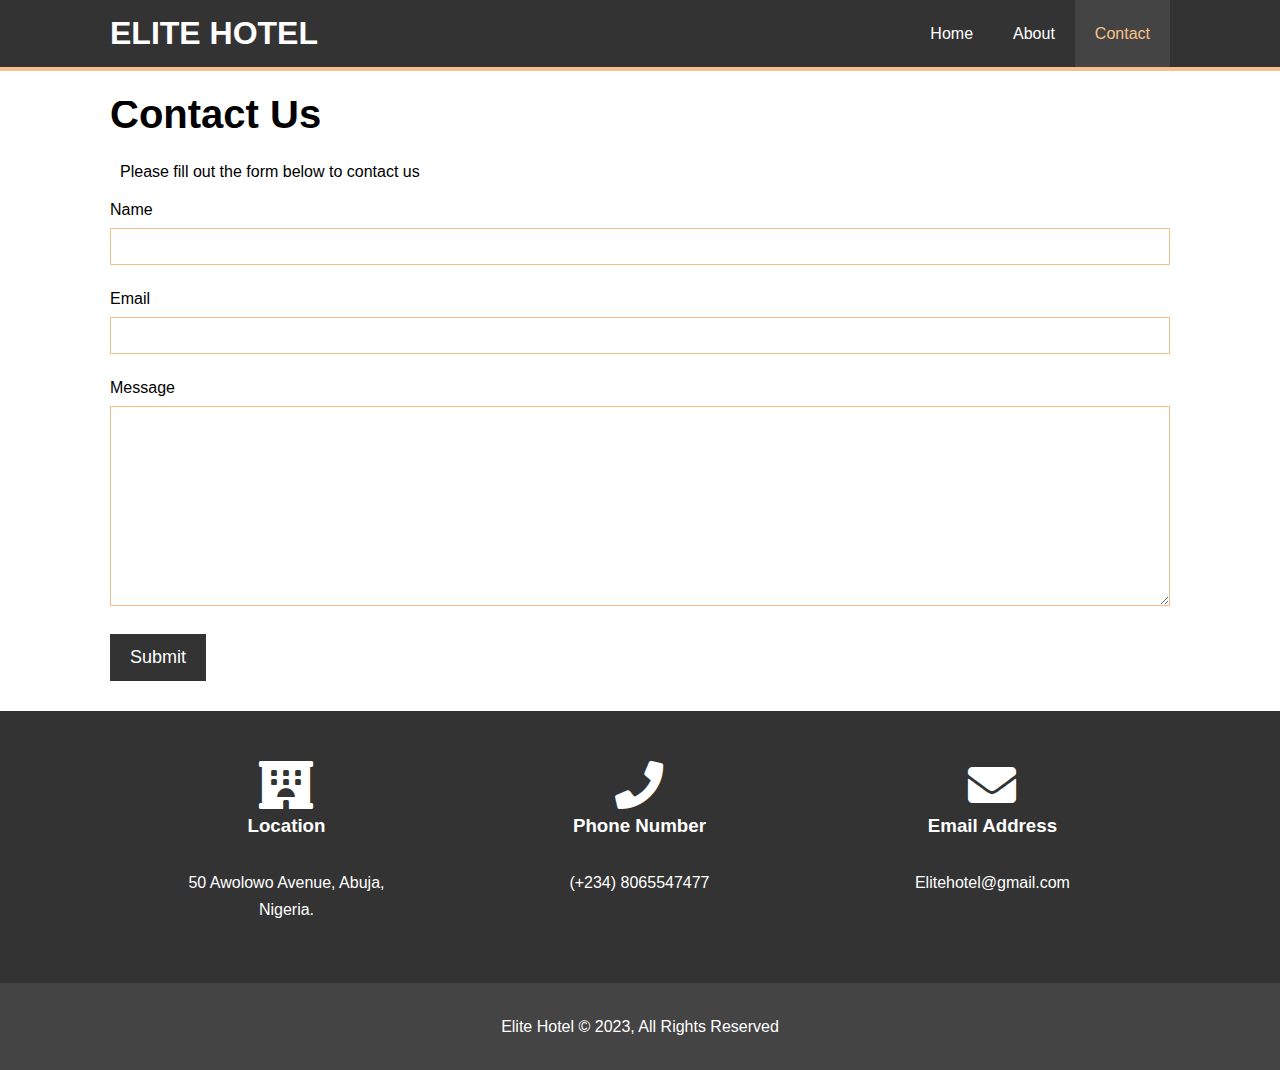
<file: contact.html>
<!DOCTYPE html>
<html lang="en">
<head>
    <meta charset="UTF-8">
    <meta name="viewport" content="width=device-width, initial-scale=1.0">
    <link rel="stylesheet" href="https://cdnjs.cloudflare.com/ajax/libs/font-awesome/5.15.3/css/all.min.css">
    <link rel="stylesheet" href="style.css">
    <title>Elite Hotel | Contact</title>
</head>
<body>
    <header>
        <nav id="navbar">
            <div class="container">
                <h1 class="logo"><a href="index.html">ELITE HOTEL</h1></a>
            <ul>
                <li><a  href="index.html">Home</a></li>
                <li><a href="about.html">About</a></li>
                <li><a class="current" href="contact.html">Contact</a></li>
            </ul>
            </div>
        </nav>
    </header>

    <section id="contact-form" class="py-3">
        <div class="container">
            <h1 class="l-heading"><span>Contact</span> Us</h1>
            <p>Please fill out the form below to contact us</p>
            <form action="process.php">
                <div class="form-group">
                    <label for="name">Name</label>
                    <input type="text" name="name" id="name">
                </div>
                <div class="form-group">
                    <label for="name">Email</label>
                    <input type="text" name="email" id="email">
                </div>
                <div class="form-group">
                    <label for="name">Message</label>
                    <textarea name="message" id="message"></textarea>
                </div>
                <button type="submit" class="btn">Submit</button>
            </form>
        </div>
    </section>
      
<section id="contact-info" class="bg-dark">
    <div class="container">
        <div class="box">
            <i class="fas fa-hotel fa-3x"></i>
            <h3>Location</h3>
            <p>50 Awolowo Avenue, Abuja, Nigeria.</p>
        </div>
        <div class="box">
            <i class="fas fa-phone fa-3x"></i>
            <h3>Phone Number</h3>
            <p>(+234) 8065547477</p>
        </div>
        <div class="box">
            <i class="fas fa-envelope fa-3x"></i>
            <h3>Email Address</h3>
            <p>Elitehotel@gmail.com</p>
        </div>

    </div>

</section>

    
      <footer id="main-footer">
        <p>Elite Hotel &copy; 2023, All Rights Reserved</p>
      </footer>
</body>
</html>
</file>
<file: style.css>
/* reset */
*{
    margin: 0;
    padding: 0;
    box-sizing: border-box;
}

/* main styling */
html,body{
    font-family: 'Segoe UI', Tahoma, Geneva, Verdana, sans-serif;
    line-height: 1.7em;
}

a{
    color: #333;
    text-decoration: none;
}

h1, h2, h3{
    padding-bottom: 20px;
}

p{
    margin: 10px;
}

/* utility classes */
.container{
    margin: auto;
    max-width: 1100px;
    overflow: auto;
    padding: 0 20px;
}

.text-primary{
    color: #f7c08a;
}

.lead{
    font-size: 20px;
}

.btn{
    display: inline-block;
    font-size: 18px;
    color: #fff;
    background: #333;
    padding: 13px 20px;
    border: none;
    cursor: pointer;
}

.btn:hover{
    background: #f7c08a;
    color: #333;
}

.btn-light{
    background: #f4f4f4;
    color: #333;
}

.bg-dark{
    background: #333;
    color: #fff;
}

.bg-light{
    background:#f4f4f4 ;
    color: #333;
}

.bg-primary{
    background: #f7c08a;
    color: #333;
}

.clr{
    clear: both;
}

.l-heading{
    font-size: 40px;
}

/* padding */
.py-1{padding: 10px 0;}
.py-2{padding: 20px 0;}
.py-3{padding: 30px 0;}


/* navbar */
#navbar{
    background: #333;
    color: #fff;
    overflow: auto;
    border-bottom: 4px #f7c08a solid;
}

#navbar a{
    color: #fff;
}

#navbar h1{
    float: left;
    padding-top: 20px;
}

#navbar ul{
    list-style: none;
    float: right;
}

#navbar ul li{
    float: left;
}

#navbar ul li a{
    display: block;
     padding: 20px;
     text-align: center;
}

#navbar ul li a:hover,
#navbar ul li a.current{
    background: #444;
    color: #f7c08a;
}

/* showcase */
#showcase{
    background: url('../img/background.jpg') no-repeat center center/cover;
    height: 600px;
}

#showcase .showcase-content{
    color: #fff;
    text-align: center;
    padding-top:  170px;
}

#showcase .showcase-content h1{
    font-size: 60px;
    line-height: 1.2em;
    /* color: black; */
}

#showcase .showcase-content p{
    padding-bottom: 20px;
    line-height: 1.7em;
    font-size: 40px;
}

/* home-info */
#home-info{
    height: 400px;
}

#home-info .info-img{
    float: left;
    width: 50%;
    background: url('../img/bedroom.jpg') no-repeat center center/cover;
    min-height: 100%;
}

#home-info .info-content{
    float: right;
    width: 50%;
    height: 100%;
    text-align: center;
    padding:  50px 30px;
    overflow: hidden;
}

#home-info .info-content p{
    padding-bottom: 30px;

}

/* features */
.box{
    float: left;
    width: 33.3%;
    padding: 50px;
    text-align: center;
}

/* about-info */
#about-info .info-right{
    float: right;
    width: 50%;
    min-height:100%;
}

#about-info .info-right img{
    display: block;
    margin: auto;
    width: 70%;
    border-radius: 50%;
}

#about-info .info-left{
    float: left;
    width: 50%;
    min-height:100%;
}
/* testimonials */
/*   */
#testimonials{
    height: 600px;
    background: url('../img/chef.jpg') no-repeat center center/cover;
    padding-top: 100px ;
}

#testimonials h2{ 
    color: white;
    text-align: center;
    padding-bottom:40px;
}

#testimonials .testimonials{
    padding: 20px;
    margin-bottom: 40px;
    border-radius: 5px;
    opacity:0.9;
}

#testimonials .testimonials img{
    width:100px;
    float: left;
    margin-right: 20px;
    border-radius: 50%;
}


/* contact form */

#contact-form .form-group{
    margin-bottom:20px;
}

#contact-form label{
    display: block;
    margin-bottom: 5px;
}

#contact-form input,
#contact-form textarea{
    width: 100%;
    padding: 10px;
    border: 1px #ddd solid;
}

#contact-form textarea{
    height: 200px;
}

#contact-form input,
#contact-form textarea{
    outline: none;
    border-color: #f7c08a;
}



/* main-footer */
#main-footer{
    text-align: center;
    background: #444;
    color: #fff;
    padding: 20px;
}
</file>
